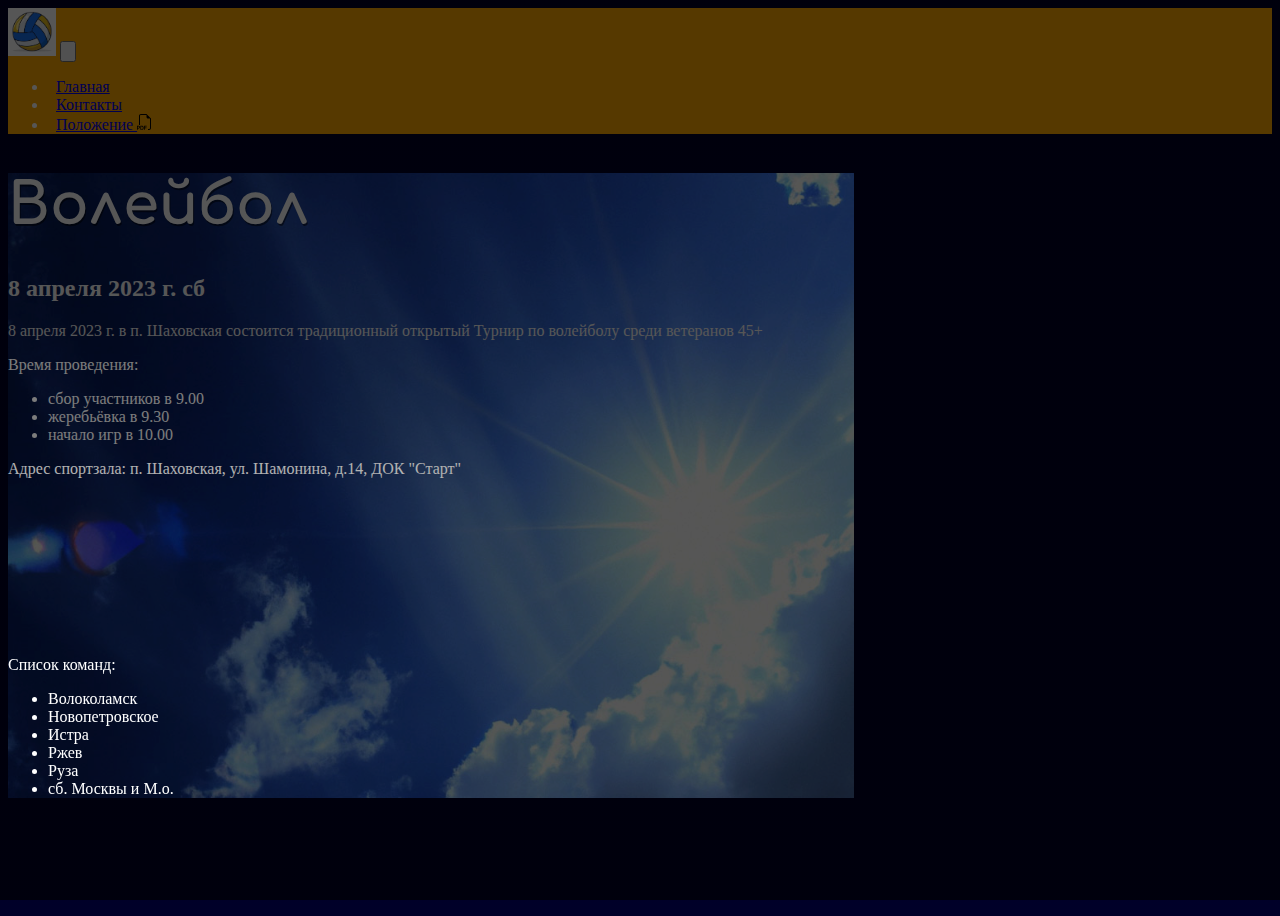
<file: index.html>
<!DOCTYPE html>
<html lang="en">
  <head>
    <meta charset="UTF-8" />
    <meta http-equiv="X-UA-Compatible" content="IE=edge" />
    <meta name="viewport" content="width=device-width, initial-scale=1.0" />
    <title>Volleyball</title>
    <!-- FONTS -->
    <link rel="preconnect" href="https://fonts.googleapis.com" />
    <link rel="preconnect" href="https://fonts.gstatic.com" crossorigin />
    <link
      href="https://fonts.googleapis.com/css2?family=Comfortaa:wght@700&family=Playfair+Display:wght@500;800&display=swap"
      rel="stylesheet"
    />
    <!-- FONTS -->
    <link
      href="https://cdn.jsdelivr.net/npm/bootstrap@5.3.0-alpha1/dist/css/bootstrap.min.css"
      rel="stylesheet"
      integrity="sha384-GLhlTQ8iRABdZLl6O3oVMWSktQOp6b7In1Zl3/Jr59b6EGGoI1aFkw7cmDA6j6gD"
      crossorigin="anonymous"
    />
    <!-- <link rel="stylesheet" href="style.css" /> -->
    <link rel="stylesheet" href="style_2.css" />
  </head>
  <body>
    <div class="container-fluid my__container">
      <!-- HEADER START-->
      <div class="row my__row--header">
        <header class="col my__header">
          <nav class="navbar navbar-expand-lg">
            <div class="container-fluid">
              <a class="navbar-brand my__header--logo" href="#"
                ><img
                  src="./img/ballon-volley-ball_78370-346.avif"
                  alt="logo image"
              /></a>
              <button
                class="navbar-toggler"
                type="button"
                data-bs-toggle="collapse"
                data-bs-target="#navbarSupportedContent"
                aria-controls="navbarSupportedContent"
                aria-expanded="false"
                aria-label="Toggle navigation"
              >
                <span class="navbar-toggler-icon"></span>
              </button>
              <div class="collapse navbar-collapse" id="navbarSupportedContent">
                <ul class="navbar-nav me-auto mb-2 mb-lg-0">
                  <li class="nav-item">
                    <a class="nav-link active" aria-current="page" href="./"
                      >Главная</a
                    >
                  </li>

                  <li class="nav-item">
                    <!-- <a class="nav-link" href="tel:+79268221864">Контакты</a> -->
                    <a class="nav-link" href="./contacts.html">Контакты</a>
                  </li>

                  <li class="nav-item">
                    <a class="nav-link" href="./teams.html">Команды</a>
                  </li>

                  <li>
                    <a
                      class="nav-link p-0"
                      href="./Положение по ветеранам 08.04.2023.pdf"
                    >
                      Положение
                      <svg
                        width="16"
                        height="16"
                        viewBox="0 0 16 16"
                        fill="none"
                        xmlns="http://www.w3.org/2000/svg"
                      >
                        <path
                          fill-rule="evenodd"
                          clip-rule="evenodd"
                          d="M14 4.5V14C14 15.1046 13.1046 16 12 16H11V15H12C12.5523 15 13 14.5523 13 14V4.5H11C10.1716 4.5 9.5 3.82843 9.5 3V1H4C3.44772 1 3 1.44772 3 2V11H2V2C2 0.89543 2.89543 0 4 0H9.5L14 4.5ZM1.59961 11.85H0V15.849H0.791016V14.5072H1.59375C1.88086 14.5072 2.125 14.4496 2.32617 14.3344C2.5293 14.2172 2.68359 14.059 2.78906 13.8598C2.89648 13.6586 2.9502 13.433 2.9502 13.183C2.9502 12.933 2.89746 12.7074 2.79199 12.5063C2.68652 12.3051 2.5332 12.1459 2.33203 12.0287C2.13281 11.9096 1.88867 11.85 1.59961 11.85ZM2.14453 13.183C2.14453 13.3315 2.11621 13.4584 2.05957 13.5639C2.00488 13.6674 1.92578 13.7475 1.82227 13.8041C1.71875 13.8588 1.59375 13.8861 1.44727 13.8861H0.788086V12.4799H1.44727C1.66602 12.4799 1.83691 12.5404 1.95996 12.6615C2.08301 12.7826 2.14453 12.9565 2.14453 13.183ZM3.36211 11.85V15.849H4.82109C5.22344 15.849 5.55645 15.7699 5.82012 15.6117C6.08574 15.4535 6.28398 15.224 6.41484 14.9232C6.5457 14.6225 6.61113 14.2611 6.61113 13.8393C6.61113 13.4193 6.5457 13.0609 6.41484 12.7641C6.28594 12.4672 6.08965 12.2406 5.82598 12.0844C5.5623 11.9281 5.22734 11.85 4.82109 11.85H3.36211ZM4.15312 12.4945H4.71562C4.96367 12.4945 5.1668 12.5453 5.325 12.6469C5.48516 12.7484 5.60332 12.8998 5.67949 13.101C5.75762 13.3022 5.79668 13.5531 5.79668 13.8539C5.79668 14.0805 5.77422 14.2777 5.7293 14.4457C5.68633 14.6137 5.6209 14.7543 5.53301 14.8676C5.44707 14.9789 5.33574 15.0629 5.19902 15.1195C5.0623 15.1742 4.90117 15.2016 4.71562 15.2016H4.15312V12.4945ZM7.89609 14.2582V15.849H7.10508V11.85H9.65391V12.5033H7.89609V13.6195H9.50156V14.2582H7.89609Z"
                          fill="black"
                        />
                      </svg>
                    </a>
                  </li>
                </ul>
              </div>
            </div>
          </nav>
        </header>
      </div>
      <!-- HEADER END-->

      <div class="row position-relative my__position-relative">
        <div class="container-fluid bg--sky pt-3">
          <!-- MAIN -->
          <div class="row my__row--main">
            <div class="my__main">
              <h1 class="text-center text-uppercase">Волейбол</h1>
              <h2 class="text-center">8 апреля 2023 г. сб</h2>
              <p class="text-center">
                8 апреля 2023 г. в п. Шаховская состоится традиционный открытый
                Турнир по волейболу среди ветеранов 45+
              </p>
            </div>
          </div>
          <!-- SECTIONS -->
          <div class="row gap-3 p-3 my__row--sections">
            <div
              class="col position-relative py-1 border-info border-1 border-opacity-25 border my__sections"
            >
              <div class="bg--dark"></div>
              <p>Время проведения:</p>
              <ul>
                <li>сбор участников в 9.00</li>
                <li>жеребьёвка в 9.30</li>
                <li>начало игр в 10.00</li>
              </ul>
            </div>

            <div
              class="col position-relative py-1 border-info border-1 border-opacity-25 border my__sections"
            >
              <div class="bg--dark"></div>
              <p>
                Адрес спортзала: п. Шаховская, ул. Шамонина, д.14, ДОК "Старт"
              </p>
              <iframe
                src="https://www.google.com/maps/embed?pb=!1m18!1m12!1m3!1d2229.146901010235!2d35.51347941550115!3d56.03344527777995!2m3!1f0!2f0!3f0!3m2!1i1024!2i768!4f13.1!3m3!1m2!1s0x46ca09641e247d3f%3A0xfed235ca8b278fc3!2z0YPQuy4g0KjQsNC80L7QvdC40L3QsCwgMTQsINCo0LDRhdC-0LLRgdC60LDRjywg0JzQvtGB0LrQvtCy0YHQutCw0Y8g0L7QsdC7Liwg0KDQvtGB0YHQuNGPLCAxNDM3MDA!5e0!3m2!1sru!2sfr!4v1679663008819!5m2!1sru!2sfr"
                style="border: 0"
                allowfullscreen=""
                loading="lazy"
                referrerpolicy="no-referrer-when-downgrade"
              ></iframe>
            </div>

            <div
              class="col position-relative py-1 border-info border-1 border-opacity-25 border my__sections"
            >
              <div class="bg--dark"></div>
              <p>Список команд:</p>
              <ul>
                <li>Волоколамск</li>
                <li>Новопетровское</li>
                <li>Истра</li>
                <li>Ржев</li>
                <li>Руза</li>
                <li>сб. Москвы и М.о.</li>
              </ul>
            </div>
          </div>
        </div>
      </div>
    </div>
  </body>
  <script
    src="https://cdn.jsdelivr.net/npm/bootstrap@5.3.0-alpha1/dist/js/bootstrap.bundle.min.js"
    integrity="sha384-w76AqPfDkMBDXo30jS1Sgez6pr3x5MlQ1ZAGC+nuZB+EYdgRZgiwxhTBTkF7CXvN"
    crossorigin="anonymous"
  ></script>
  <script src="script.js"></script>
</html>
</file>
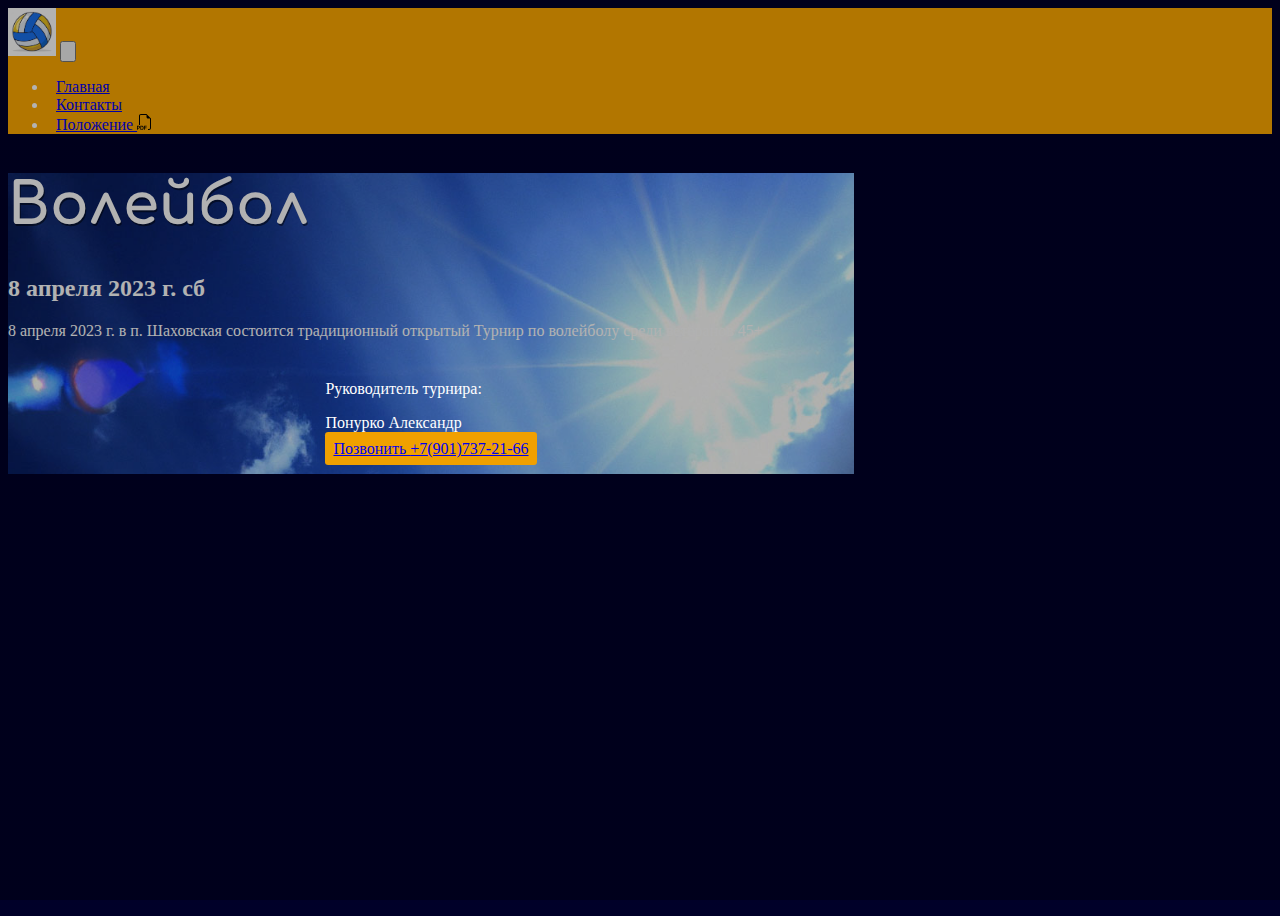
<file: contacts.html>
<!DOCTYPE html>
<html lang="en">
  <head>
    <meta charset="UTF-8" />
    <meta http-equiv="X-UA-Compatible" content="IE=edge" />
    <meta name="viewport" content="width=device-width, initial-scale=1.0" />
    <title>Volleyball</title>
    <!-- FONTS -->
    <link rel="preconnect" href="https://fonts.googleapis.com" />
    <link rel="preconnect" href="https://fonts.gstatic.com" crossorigin />
    <link
      href="https://fonts.googleapis.com/css2?family=Comfortaa:wght@700&family=Playfair+Display:wght@500;800&display=swap"
      rel="stylesheet"
    />
    <!-- FONTS -->
    <link
      href="https://cdn.jsdelivr.net/npm/bootstrap@5.3.0-alpha1/dist/css/bootstrap.min.css"
      rel="stylesheet"
      integrity="sha384-GLhlTQ8iRABdZLl6O3oVMWSktQOp6b7In1Zl3/Jr59b6EGGoI1aFkw7cmDA6j6gD"
      crossorigin="anonymous"
    />
    <!-- <link rel="stylesheet" href="style.css" /> -->
    <link rel="stylesheet" href="style_2.css" />
    <link rel="stylesheet" href="teams.css" />
  </head>
  <body>
    <div class="container-fluid my__container">
      <!-- HEADER START-->
      <div class="row my__row--header">
        <header class="col my__header">
          <nav class="navbar navbar-expand-lg">
            <div class="container-fluid">
              <a class="navbar-brand my__header--logo" href="#"
                ><img
                  src="./img/ballon-volley-ball_78370-346.avif"
                  alt="logo image"
              /></a>
              <button
                class="navbar-toggler"
                type="button"
                data-bs-toggle="collapse"
                data-bs-target="#navbarSupportedContent"
                aria-controls="navbarSupportedContent"
                aria-expanded="false"
                aria-label="Toggle navigation"
              >
                <span class="navbar-toggler-icon"></span>
              </button>
              <div class="collapse navbar-collapse" id="navbarSupportedContent">
                <ul class="navbar-nav me-auto mb-2 mb-lg-0">
                  <li class="nav-item">
                    <a class="nav-link active" aria-current="page" href="./"
                      >Главная</a
                    >
                  </li>

                  <li class="nav-item">
                    <a class="nav-link" href="./contacts.html">Контакты</a>
                  </li>

                  <li class="nav-item">
                    <a class="nav-link" href="./teams.html">Команды</a>
                  </li>

                  <li>
                    <a
                      class="nav-link p-0"
                      href="./Положение по ветеранам 08.04.2023.pdf"
                    >
                      Положение
                      <svg
                        width="16"
                        height="16"
                        viewBox="0 0 16 16"
                        fill="none"
                        xmlns="http://www.w3.org/2000/svg"
                      >
                        <path
                          fill-rule="evenodd"
                          clip-rule="evenodd"
                          d="M14 4.5V14C14 15.1046 13.1046 16 12 16H11V15H12C12.5523 15 13 14.5523 13 14V4.5H11C10.1716 4.5 9.5 3.82843 9.5 3V1H4C3.44772 1 3 1.44772 3 2V11H2V2C2 0.89543 2.89543 0 4 0H9.5L14 4.5ZM1.59961 11.85H0V15.849H0.791016V14.5072H1.59375C1.88086 14.5072 2.125 14.4496 2.32617 14.3344C2.5293 14.2172 2.68359 14.059 2.78906 13.8598C2.89648 13.6586 2.9502 13.433 2.9502 13.183C2.9502 12.933 2.89746 12.7074 2.79199 12.5063C2.68652 12.3051 2.5332 12.1459 2.33203 12.0287C2.13281 11.9096 1.88867 11.85 1.59961 11.85ZM2.14453 13.183C2.14453 13.3315 2.11621 13.4584 2.05957 13.5639C2.00488 13.6674 1.92578 13.7475 1.82227 13.8041C1.71875 13.8588 1.59375 13.8861 1.44727 13.8861H0.788086V12.4799H1.44727C1.66602 12.4799 1.83691 12.5404 1.95996 12.6615C2.08301 12.7826 2.14453 12.9565 2.14453 13.183ZM3.36211 11.85V15.849H4.82109C5.22344 15.849 5.55645 15.7699 5.82012 15.6117C6.08574 15.4535 6.28398 15.224 6.41484 14.9232C6.5457 14.6225 6.61113 14.2611 6.61113 13.8393C6.61113 13.4193 6.5457 13.0609 6.41484 12.7641C6.28594 12.4672 6.08965 12.2406 5.82598 12.0844C5.5623 11.9281 5.22734 11.85 4.82109 11.85H3.36211ZM4.15312 12.4945H4.71562C4.96367 12.4945 5.1668 12.5453 5.325 12.6469C5.48516 12.7484 5.60332 12.8998 5.67949 13.101C5.75762 13.3022 5.79668 13.5531 5.79668 13.8539C5.79668 14.0805 5.77422 14.2777 5.7293 14.4457C5.68633 14.6137 5.6209 14.7543 5.53301 14.8676C5.44707 14.9789 5.33574 15.0629 5.19902 15.1195C5.0623 15.1742 4.90117 15.2016 4.71562 15.2016H4.15312V12.4945ZM7.89609 14.2582V15.849H7.10508V11.85H9.65391V12.5033H7.89609V13.6195H9.50156V14.2582H7.89609Z"
                          fill="black"
                        />
                      </svg>
                    </a>
                  </li>
                </ul>
              </div>
            </div>
          </nav>
        </header>
      </div>
      <!-- HEADER END-->

      <div class="row position-relative my__position-relative">
        <div class="container-fluid bg--sky pt-3">
          <!-- MAIN -->
          <div class="row my__row--main">
            <div class="my__main">
              <h1 class="text-center text-uppercase">Волейбол</h1>
              <h2 class="text-center">8 апреля 2023 г. сб</h2>
              <p class="text-center">
                8 апреля 2023 г. в п. Шаховская состоится традиционный открытый
                Турнир по волейболу среди ветеранов 45+
              </p>
            </div>
          </div>
          <!-- SECTIONS -->
          <div class="row column-gap-3 p-3 my__row--sections">
            <div
              class="col position-relative border-info border-1 border-opacity-25 border my__sections"
            >
              <div class="bg--dark"></div>
              <p class="text-center">Руководитель турнира:</p>
              <p class="text-center">Понурко Александр</p>
              <a class="nav-link text-center tel" href="tel:+79017372166"
                >Позвонить <span>+7(901)737-21-66</span></a
              >
            </div>
          </div>
        </div>
      </div>
    </div>
  </body>
  <script
    src="https://cdn.jsdelivr.net/npm/bootstrap@5.3.0-alpha1/dist/js/bootstrap.bundle.min.js"
    integrity="sha384-w76AqPfDkMBDXo30jS1Sgez6pr3x5MlQ1ZAGC+nuZB+EYdgRZgiwxhTBTkF7CXvN"
    crossorigin="anonymous"
  ></script>
  <script src="script.js"></script>
</html>
</file>
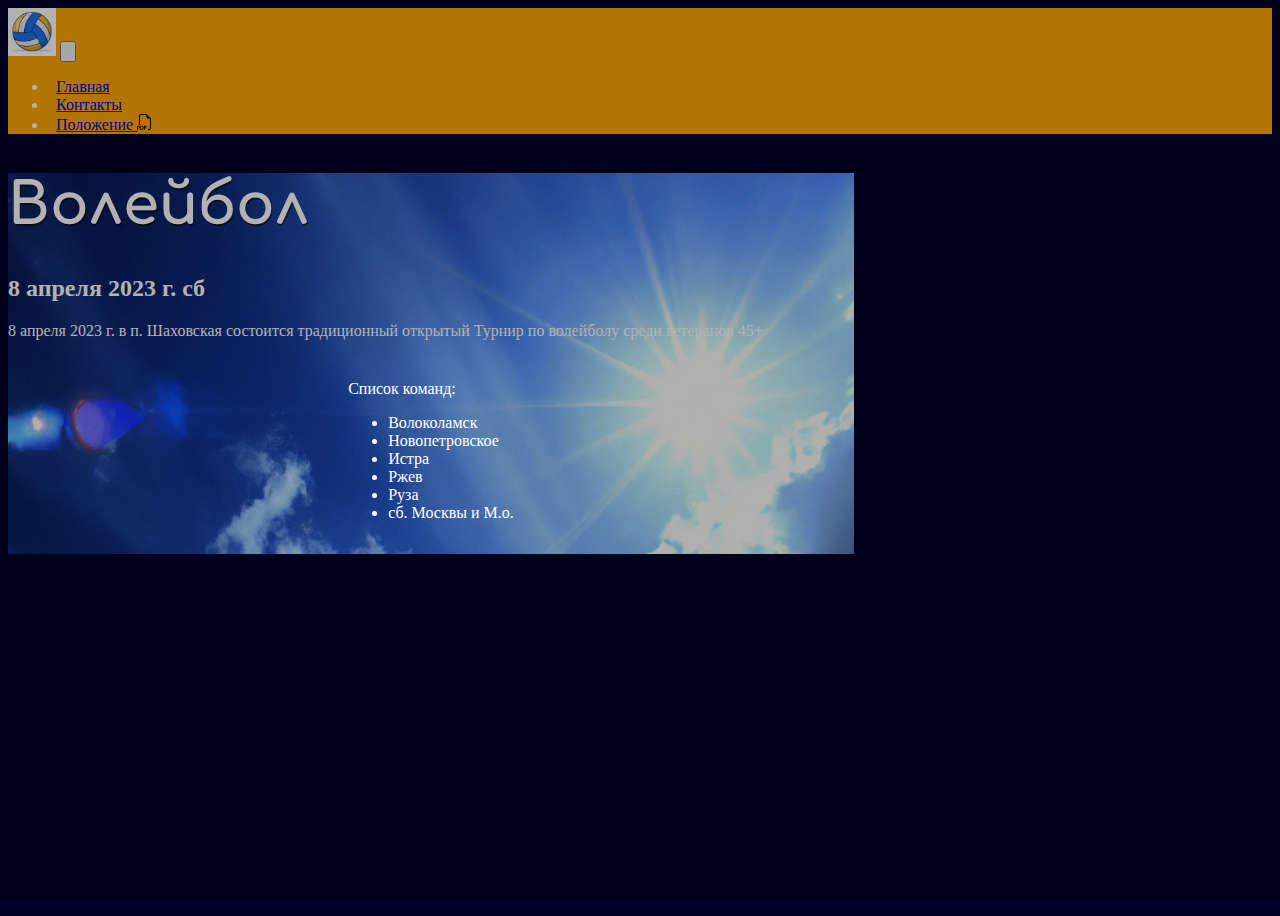
<file: teams.html>
<!DOCTYPE html>
<html lang="en">
  <head>
    <meta charset="UTF-8" />
    <meta http-equiv="X-UA-Compatible" content="IE=edge" />
    <meta name="viewport" content="width=device-width, initial-scale=1.0" />
    <title>Volleyball</title>
    <!-- FONTS -->
    <link rel="preconnect" href="https://fonts.googleapis.com" />
    <link rel="preconnect" href="https://fonts.gstatic.com" crossorigin />
    <link
      href="https://fonts.googleapis.com/css2?family=Comfortaa:wght@700&family=Playfair+Display:wght@500;800&display=swap"
      rel="stylesheet"
    />
    <!-- FONTS -->
    <link
      href="https://cdn.jsdelivr.net/npm/bootstrap@5.3.0-alpha1/dist/css/bootstrap.min.css"
      rel="stylesheet"
      integrity="sha384-GLhlTQ8iRABdZLl6O3oVMWSktQOp6b7In1Zl3/Jr59b6EGGoI1aFkw7cmDA6j6gD"
      crossorigin="anonymous"
    />
    <!-- <link rel="stylesheet" href="style.css" /> -->
    <link rel="stylesheet" href="style_2.css" />
    <link rel="stylesheet" href="teams.css" />
  </head>
  <body>
    <div class="container-fluid my__container">
      <!-- HEADER START-->
      <div class="row my__row--header">
        <header class="col my__header">
          <nav class="navbar navbar-expand-lg">
            <div class="container-fluid">
              <a class="navbar-brand my__header--logo" href="#"
                ><img
                  src="./img/ballon-volley-ball_78370-346.avif"
                  alt="logo image"
              /></a>
              <button
                class="navbar-toggler"
                type="button"
                data-bs-toggle="collapse"
                data-bs-target="#navbarSupportedContent"
                aria-controls="navbarSupportedContent"
                aria-expanded="false"
                aria-label="Toggle navigation"
              >
                <span class="navbar-toggler-icon"></span>
              </button>
              <div class="collapse navbar-collapse" id="navbarSupportedContent">
                <ul class="navbar-nav me-auto mb-2 mb-lg-0">
                  <li class="nav-item">
                    <a class="nav-link active" aria-current="page" href="./"
                      >Главная</a
                    >
                  </li>

                  <li class="nav-item">
                    <!-- <a class="nav-link" href="tel:+79268221864">Контакты</a> -->
                    <a class="nav-link" href="./contacts.html">Контакты</a>
                  </li>

                  <li class="nav-item">
                    <a class="nav-link" href="./teams.html">Команды</a>
                  </li>

                  <li>
                    <a
                      class="nav-link p-0"
                      href="./Положение по ветеранам 08.04.2023.pdf"
                    >
                      Положение
                      <svg
                        width="16"
                        height="16"
                        viewBox="0 0 16 16"
                        fill="none"
                        xmlns="http://www.w3.org/2000/svg"
                      >
                        <path
                          fill-rule="evenodd"
                          clip-rule="evenodd"
                          d="M14 4.5V14C14 15.1046 13.1046 16 12 16H11V15H12C12.5523 15 13 14.5523 13 14V4.5H11C10.1716 4.5 9.5 3.82843 9.5 3V1H4C3.44772 1 3 1.44772 3 2V11H2V2C2 0.89543 2.89543 0 4 0H9.5L14 4.5ZM1.59961 11.85H0V15.849H0.791016V14.5072H1.59375C1.88086 14.5072 2.125 14.4496 2.32617 14.3344C2.5293 14.2172 2.68359 14.059 2.78906 13.8598C2.89648 13.6586 2.9502 13.433 2.9502 13.183C2.9502 12.933 2.89746 12.7074 2.79199 12.5063C2.68652 12.3051 2.5332 12.1459 2.33203 12.0287C2.13281 11.9096 1.88867 11.85 1.59961 11.85ZM2.14453 13.183C2.14453 13.3315 2.11621 13.4584 2.05957 13.5639C2.00488 13.6674 1.92578 13.7475 1.82227 13.8041C1.71875 13.8588 1.59375 13.8861 1.44727 13.8861H0.788086V12.4799H1.44727C1.66602 12.4799 1.83691 12.5404 1.95996 12.6615C2.08301 12.7826 2.14453 12.9565 2.14453 13.183ZM3.36211 11.85V15.849H4.82109C5.22344 15.849 5.55645 15.7699 5.82012 15.6117C6.08574 15.4535 6.28398 15.224 6.41484 14.9232C6.5457 14.6225 6.61113 14.2611 6.61113 13.8393C6.61113 13.4193 6.5457 13.0609 6.41484 12.7641C6.28594 12.4672 6.08965 12.2406 5.82598 12.0844C5.5623 11.9281 5.22734 11.85 4.82109 11.85H3.36211ZM4.15312 12.4945H4.71562C4.96367 12.4945 5.1668 12.5453 5.325 12.6469C5.48516 12.7484 5.60332 12.8998 5.67949 13.101C5.75762 13.3022 5.79668 13.5531 5.79668 13.8539C5.79668 14.0805 5.77422 14.2777 5.7293 14.4457C5.68633 14.6137 5.6209 14.7543 5.53301 14.8676C5.44707 14.9789 5.33574 15.0629 5.19902 15.1195C5.0623 15.1742 4.90117 15.2016 4.71562 15.2016H4.15312V12.4945ZM7.89609 14.2582V15.849H7.10508V11.85H9.65391V12.5033H7.89609V13.6195H9.50156V14.2582H7.89609Z"
                          fill="black"
                        />
                      </svg>
                    </a>
                  </li>
                </ul>
              </div>
            </div>
          </nav>
        </header>
      </div>
      <!-- HEADER END-->

      <div class="row position-relative my__position-relative">
        <div class="container-fluid bg--sky pt-3">
          <!-- MAIN -->
          <div class="row my__row--main">
            <div class="my__main">
              <h1 class="text-center text-uppercase">Волейбол</h1>
              <h2 class="text-center">8 апреля 2023 г. сб</h2>
              <p class="text-center">
                8 апреля 2023 г. в п. Шаховская состоится традиционный открытый
                Турнир по волейболу среди ветеранов 45+
              </p>
            </div>
          </div>
          <!-- SECTIONS -->
          <div class="row column-gap-3 p-3 my__row--sections">
            <div
              class="col position-relative border-info border-1 border-opacity-25 border my__sections"
            >
              <div class="bg--dark"></div>
              <p>Список команд:</p>
              <ul>
                <li>Волоколамск</li>
                <li>Новопетровское</li>
                <li>Истра</li>
                <li>Ржев</li>
                <li>Руза</li>
                <li>сб. Москвы и М.о.</li>
              </ul>
            </div>
          </div>
        </div>
      </div>
    </div>
  </body>
  <script
    src="https://cdn.jsdelivr.net/npm/bootstrap@5.3.0-alpha1/dist/js/bootstrap.bundle.min.js"
    integrity="sha384-w76AqPfDkMBDXo30jS1Sgez6pr3x5MlQ1ZAGC+nuZB+EYdgRZgiwxhTBTkF7CXvN"
    crossorigin="anonymous"
  ></script>
  <script src="script.js"></script>
</html>
</file>
<file: style.css>
* {
  margin: 0;
  padding: 0;
  box-sizing: border-box;
}
body {
  min-height: 100vh;
  /* background: url(./img/bg_1.jpg);
  background-size: cover;
  background-repeat: no-repeat; */
  color: white;
}
.my__container {
  width: 100%;
  height: inherit;
  /* background-image: url(./img/hero_img.jpg); */
  /* background-image: url(./img/ballon-volley-ball_78370-346.avif); */
  background-size: cover;
  background-repeat: no-repeat;
  /* position: relative; */
}
.my__container .row {
  background: url(./img/bg_1.jpg);
  background-size: cover;
  background-repeat: no-repeat;
}
.my__header {
  background: hsl(40 100% 50%);
  align-items: center;
}
.my__header a,
.my__header p {
  color: hsl(240 90% 0%);
}
.my__header .nav-link[href^="tel:"],
.arrow {
  /* margin-top: 0.5rem; */
}
.my__header .nav-link:not([href^="tel:"]) {
  cursor: auto;
}
.my__header--logo {
  display: grid;
  place-content: center;
}
.my__header--logo img {
  /* background-image: url(./img/V200W.webp); */
  /* background-image: url(./img/ballon-volley-ball_78370-346.avif); */
  width: 3rem;
}
.no--hover:hover {
  color: hsl(240 90% 0%);
}
.my__header .arrow {
  /* position: relative;
  display: grid;
  place-content: center; */
  width: 24px;
  /* height: 24px; */
  overflow: hidden;
}
.arrow--svgs {
  position: relative;
  display: flex;
  width: 48px;
  /* animation: a1 2s linear infinite; */
}
@keyframes a1 {
  to {
    left: 100%;
  }
}
.my__header .arrow svg {
  /* position: absolute; */
}
.my__header .arrow svg:first-child {
  /* position: absolute; */
  /* left: -100%; */
}
.my__main {
  display: grid;
  /* grid-template-areas:
    "top top"
    "bottom1 bottom2"; */
  grid-template-rows: auto 1fr;
  grid-template-columns: auto 40%;
  gap: 1rem;
}

.my__main,
.my__footer {
  /* border: 1px solid teal; */
}

.my__main--address {
  position: relative;
}
.my__main--address-bg {
  content: "";
  position: absolute;
  top: 0;
  left: 0;
  background: hsl(0 50% 0% / 0.3);
  /* z-index: 1; */
  bottom: 0;
  right: 0;
}
.my__main--address-content {
  position: relative;
  padding: 1rem;
}
.my__main--date {
  /* grid-area: top; */
  grid-column: 1/3;
}
h1 {
  /* text-shadow: 0px 1px hsl(0 50% 0% / 0.6); */
  text-shadow: 1px 2px hsl(0 50% 0% / 0.5);
  font-size: calc(2rem + 2vw);
  font-weight: 700;
}
.my__main--text {
  /* grid-area: bottom1; */
}
.my__main--doc {
  /* grid-area: bottom2; */
  width: 30vw;
}

.my__footer {
  background: hsl(221 100% 100% / 0.4);
  display: flex;
  justify-content: space-around;
  align-items: flex-end;
}
.my__footer a {
  background: hsl(40 100% 50%);
  padding: 0.3rem;
}
iframe {
  /* -webkit-box-shadow: 8px 8px 24px 0px rgba(66, 68, 90, 1);
  -moz-box-shadow: 8px 8px 24px 0px rgba(66, 68, 90, 1);
  box-shadow: 8px 8px 24px 0px rgba(66, 68, 90, 1); */
  width: 30vw;
  height: auto;
}

@media (width < 576px) {
  body {
    /* background-size: 125% 125%; */
  }
  .my__header .nav-link:not([href^="tel:"]) {
    /* cursor: auto; */
    /* display: none; */
  }
  .my__header .nav-item:last-child {
    /* display: block; */
    flex-grow: 1 !important;
    font-size: 1.5rem;
  }
  .my__main {
    display: grid;
    /* grid-template-areas:
      "top top"
      "bottom1 bottom1"
      "bottom2 bottom2"; */
    grid-template-rows: auto auto auto;
    grid-template-columns: auto auto;
    gap: 1rem;
  }
  .my__main--doc {
    width: auto;
  }
  .my__main--text {
    grid-column: 1/3;
  }
  .my__main--address-content {
    display: grid;
    grid-template-columns: 1fr auto;
    gap: 1rem;
  }
  .my__main--address-content p {
    grid-column: 1/3;
    text-align: center;
  }
}
</file>
<file: style_2.css>
.navbar-toggler-icon {
  content: url("data:image/svg+xml,%3csvg viewBox='0 0 30 30' xmlns='http://www.w3.org/2000/svg'%3e%3cpath stroke='rgba(0, 0, 0, 0.5)' stroke-width='2' stroke-linecap='round' d='M 5,15 L 25,15'/%3e%3cpath stroke='rgba(0, 0, 0, 0.5)' stroke-width='2' stroke-linecap='round' d='M 15,5 L 15,25'/%3e%3c/svg%3e");
  transition: transform 0.2s;
  background-image: none;
}

.navbar-toggler[aria-expanded="true"] .navbar-toggler-icon {
  transform: rotate(45deg);
}
.navbar-collapse {
  flex-grow: 0;
}
.navbar-nav {
  align-items: center;
}
.navbar-nav a {
  padding: 0.5rem !important;
}

/* .my__sections::before {
  content: "";
  position: absolute;
  width: 100%;
  height: 100%;
  inset: -3px;
  background: linear-gradient(45deg, #00ccff, #0e1538, #0e1538, #d400d4);
  box-shadow: 0 0 0 20px #070c23;
  z-index: -1;
}
.my__sections::after {
  content: "";
  position: absolute;
  width: 100%;
  height: 100%;
  inset: -3px;
  background: linear-gradient(45deg, #00ccff, #0e1538, #0e1538, #d400d4);
  z-index: -1;
  filter: blur(20px);
} */

body {
  color: white;
  min-height: 100vh;
  background: hsl(40 100% 47%);
  background-image: linear-gradient(hsl(240 100% 8% / 1), hsl(240 100% 8% / 1));
}
body a {
  width: auto;
}
body a:hover {
  font-size: 100%;
}
p {
  margin-bottom: 0.5rem;
}
.my__header {
  background: hsl(40 100% 50%);
  /* align-items: center; */
}
nav {
  background: hsl(40 100% 50%) !important;
}
.navbar-toggler:focus {
  box-shadow: none;
}
.my__header--logo img {
  /* background-image: url(./img/V200W.webp); */
  /* background-image: url(./img/ballon-volley-ball_78370-346.avif); */
  width: 3rem;
}
.bg--sky {
  background: url(./img/bg_1.jpg);
  background-size: cover;
  background-repeat: no-repeat;
  background-position: center;
}
h1 {
  /* text-shadow: 0px 1px hsl(0 50% 0% / 0.6); */
  text-shadow: 1px 2px hsl(0 50% 0% / 0.5);
  font-size: calc(2rem + 2vw);
  font-weight: 700;
  font-family: "Comfortaa", cursive;
  /* font-family: "Playfair Display", serif; */
}
.bg--dark {
  position: absolute;
  background: hsl(0 50% 0% / 0.3);
  /* width: 100%;
  height: 100%; */
  top: 0;
  left: 0;
  right: 0;
  bottom: 0;
}
.bg--dark ~ * {
  position: relative;
}
.my__position-relative {
  top: 10vh;
}
.bg--sky {
  max-width: 846px;
}
@media (max-width: 846px) {
  .my__sections:nth-child(3) {
    display: none;
  }
  .my__position-relative {
    top: 5vh;
  }
}
@media (min-width: 992px) {
  .my__header .nav-item:nth-child(3) {
    display: none !important;
    color: black;
  }
}
</file>
<file: teams.css>
.my__sections {
  max-width: max-content;
  margin: auto;
  padding: 1rem;
  padding-inline: 2rem;
}
.tel {
  background: hsl(40 100% 47%);
  padding: 0.5rem;
  border-radius: 0.2rem;
}
</file>
